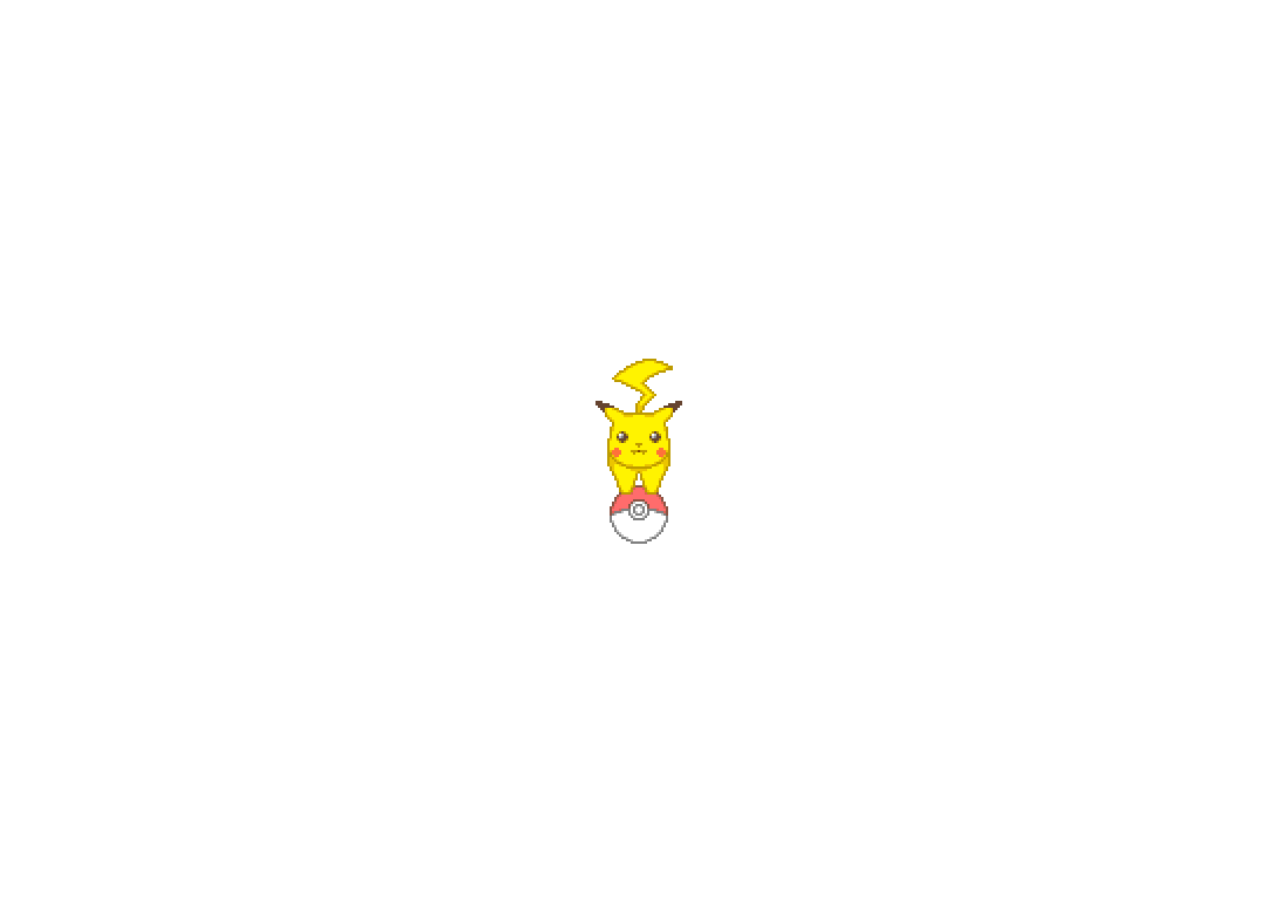
<file: index.html>
<!DOCTYPE html>
<html lang="en">

<head>
    <meta charset="UTF-8">
    <meta name="viewport" content="width=device-width, initial-scale=1.0">
    <meta http-equiv="X-UA-Compatible" content="ie=edge">
    <title>Document</title>
    <link rel="stylesheet" href="style.css">
    <!-- <script  src="carousel.js"></script> -->
    <script src="script.js"></script>


</head>

<body onload="getObj('main')">
    <div class="loader">
        <img src="pikaball.gif" alt="loading...">
    </div>

    <div class="alertDiv divHidden">Proba</div>

    <div class="layout">
        <div class="header">
            <div class="carousel"></div>
        </div>

        <div class="navbar">
            <div>
                <img src="pokeball_PNG26.png" alt="">
                <h1> Pokeshop</h1>
            </div>
            <button onclick="location.href='cos.html'" type="button">
                <img src="cart.svg" alt="">
                Cos <span id="cos"></span> </button>
            <button onclick="location.href='admin.html'" type="button">
                <img src="lock.png" alt="">
                Admin</button>
        </div>

        <div class="menu">
            <input type="text" id="search" onkeyup="searchPoke()" placeholder="Search...">
            <select id="selectTip" name="tipPokemon" onchange="cautaTip()">
                <option value="0" selected="selected" > Tip</option>
                <option value="Normal">Normal</option>
                <option value="Foc">Foc</option>
                <option value="Apa">Apa</option>
                <option value="Electric">Electric</option>
                <option value="Iarba">Iarba</option>
                <option value="Gheata">Gheata</option>
                <option value="Luptator">Luptator</option>
                <option value="Otrava">Otrava</option>
                <option value="Pamant">Pamant</option>
                <option value="Zburator">Zburator</option>
                <option value="Psihic">Psihic</option>
                <option value="Gandac">Gandac</option>
                <option value="Roca">Roca</option>
                <option value="Fantoma">Fantoma</option>
                <option value="Dragon">Dragon</option>
                <option value="Intunecat">Intunecat</option>
                <option value="Otel">Otel</option>
                <option value="Zana">Zana</option>
            </select>

        </div>

        <div class='content'>
        </div>
        <div class='footer'> Powered by <a href="https://pokemon.fandom.com/wiki/Pok%C3%A9mon_Wiki">pokemons</a> and <a href="https://firebase.google.com/">Firebase</a> </div>
    </div>

</body>

</html>
</file>
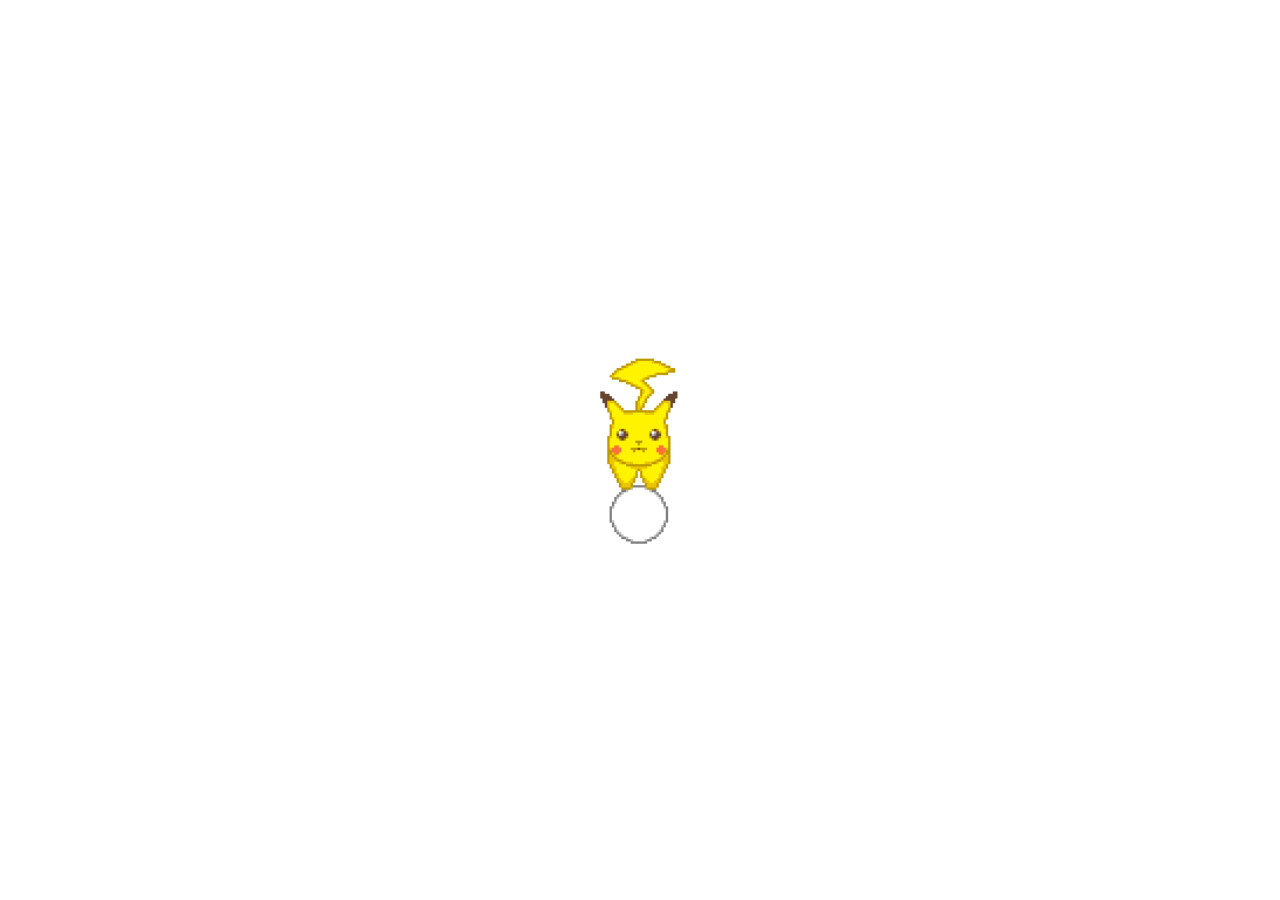
<file: admin.html>
<!DOCTYPE html>
<html lang="en">

<head>
    <meta charset="UTF-8">
    <meta name="viewport" content="width=device-width, initial-scale=1.0">
    <meta http-equiv="X-UA-Compatible" content="ie=edge">
    <title>Document</title>
    <link rel="stylesheet" href="style.css">

</head>

<body onload='getObj("table")'>
    <div class="loader">
        <img src="pikaball.gif" alt="loading...">
    </div>

    <div class="layoutAdmin">
        <div class="navbar">
            <div onclick="location.href='index.html'" style="cursor: pointer;">
                <img src="pokeball_PNG26.png" alt="ceva rotund" onclick="location.href='index.html'">
                <h1 onclick="location.href='index.html'"> Pokeshop</h1>
            </div>
            <button onclick="location.href='cos.html'" type="button">
                <img src="cart.svg" width="20px" height="20px" alt="">
                Cos <span id="cos"></span></button>
            <!-- <button onclick="location.href='index.html'" type="button">
                <img src="shop.png" alt="">
                shop</button> -->
        </div>

        <div class="manage">

            <form id="myForm" class="hidden" onsubmit="add(event,this)">
                <input type="text" name="numePokemon" placeholder="nume ">
                <select name="tipPokemon">
                    <option value="0">Tip</option>
                    <option value="Normal">Normal</option>
                    <option value="Foc">Foc</option>
                    <option value="Apa">Apa</option>
                    <option value="Electric">Electric</option>
                    <option value="Iarba">Iarba</option>
                    <option value="Gheata">Gheata</option>
                    <option value="Luptator">Luptator</option>
                    <option value="Otrava">Otrava</option>
                    <option value="Pamant">Pamant</option>
                    <option value="Zburator">Zburator</option>
                    <option value="Psihic">Psihic</option>
                    <option value="Gandac">Gandac</option>
                    <option value="Roca">Roca</option>
                    <option value="Fantoma">Fantoma</option>
                    <option value="Dragon">Dragon</option>
                    <option value="Intunecat">Intunecat</option>
                    <option value="Otel">Otel</option>
                    <option value="Zana">Zana</option>
                </select>
                <input type="number" name="cantitatePokemon" placeholder="cantitate ">
                <input type="number" name="cost" placeholder="cost ">

                <input type="text" name="srcPokemon" placeholder="sursa foto ">

                <textarea name="descriere" id="desc" cols="30" rows="10"
                    placeholder="Descrierea pokemonului"></textarea> <br>
                <button type="submit" name="submit">Submit</button>
                <button type="reset" onclick="hideForm()">Cancel</button>

            </form>

            <button class="adaugaBtn" onclick="showForm()">+</button>

            <div id="output">
                <table id="tabel">
                    <thead>
                        <th>Imagine</th>
                        <th>Nume</th>
                        <th colspan="2" align="left">Tip</th>
                        <th>Pret</th>
                        <th>Cantitate</th>
                    </thead>
                    <tbody>
                    </tbody>
                </table>

            </div>
        </div>

        <div class='footer'> Powered by <a href="https://pokemon.fandom.com/wiki/Pok%C3%A9mon_Wiki">pokemons</a> and <a href="https://firebase.google.com/">Firebase</a> </div>
    </div>


    <script src="script.js"></script>
</body>

</html>
</file>
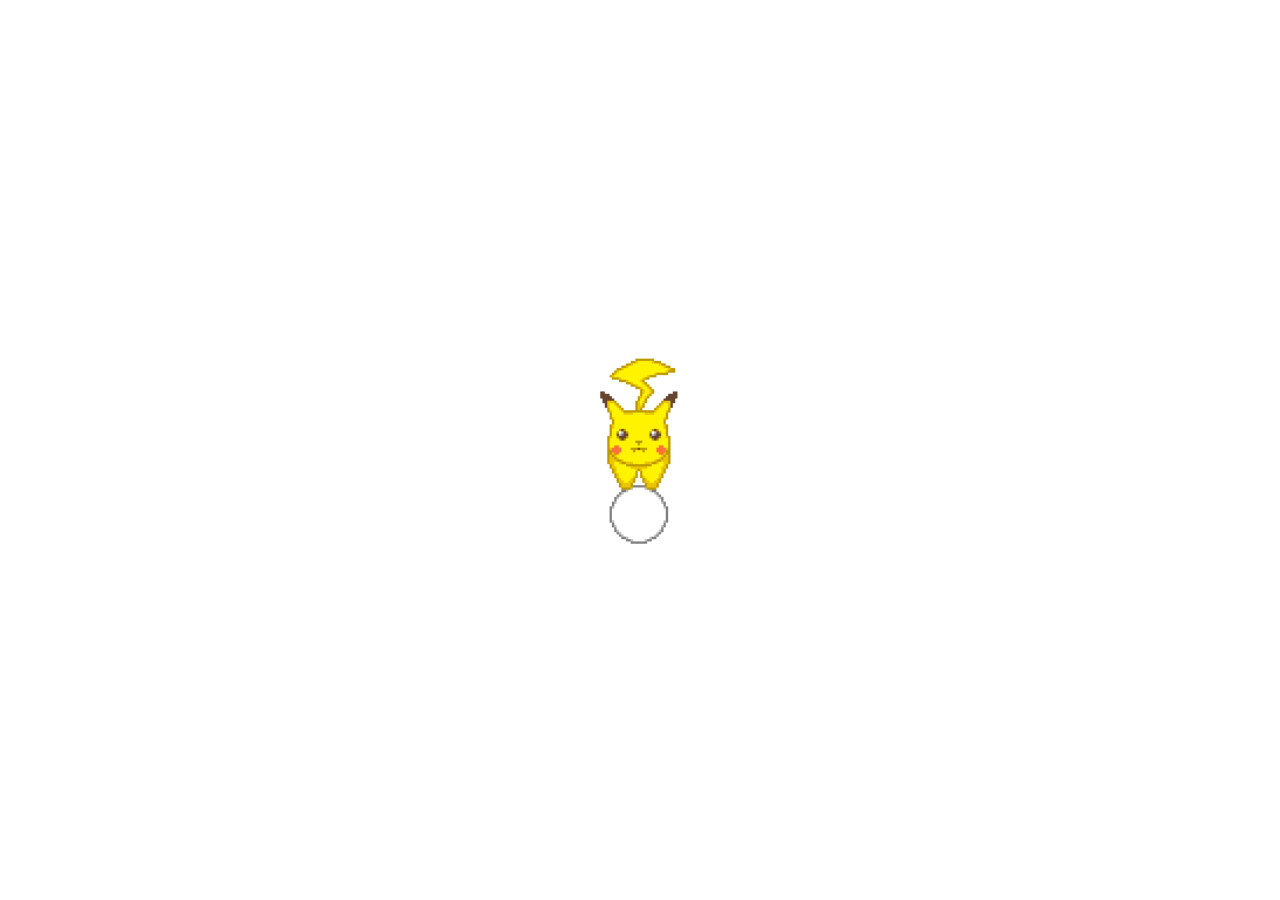
<file: cos.html>
<!DOCTYPE html>
<html lang="en">

<head>
    <meta charset="UTF-8">
    <meta name="viewport" content="width=device-width, initial-scale=1.0">
    <meta http-equiv="X-UA-Compatible" content="ie=edge">
    <title>Document</title>
    <link rel="stylesheet" href="style.css">

</head>

<body onload='getObj("cos")'>
    <div class="loader">
        <img src="pikaball.gif" alt="loading...">
    </div>

    <div class="layoutAdmin">
        <div class="navbar">
            <div onclick="location.href='index.html'" style="cursor: pointer;">
                <img src="pokeball_PNG26.png" alt="ceva rotund" onclick="location.href='index.html'">
                <h1 onclick="location.href='index.html'"> Pokeshop </h1>

            </div>
            <button onclick="location.href='cos.html'" type="button">
                <img src="cart.svg" alt="">
                Cos <span id="cos"></span></button>
            <!-- <button onclick="location.href='index.html'" type="button">
                <img src="shop.png"  alt="">
                shop</button> -->
        </div>

        <div class="manage">
            <div id="output">
                <table id="tabelCos">
                    <thead>
                        <th>Nume</th>
                        <th>Pret</th>
                        <th>Cantitate</th>
                        <th>SubTotal</th>
                        <th></th>
                        <th></th>
                    </thead>
                    <tbody>
                    </tbody>
                </table>
            </div>


        </div>
        <div class='footer'> Powered by <a href="https://pokemon.fandom.com/wiki/Pok%C3%A9mon_Wiki">pokemons</a> and <a href="https://firebase.google.com/">Firebase</a> </div>
    </div>


    <script async src="script.js"></script>
</body>

</html>
</file>
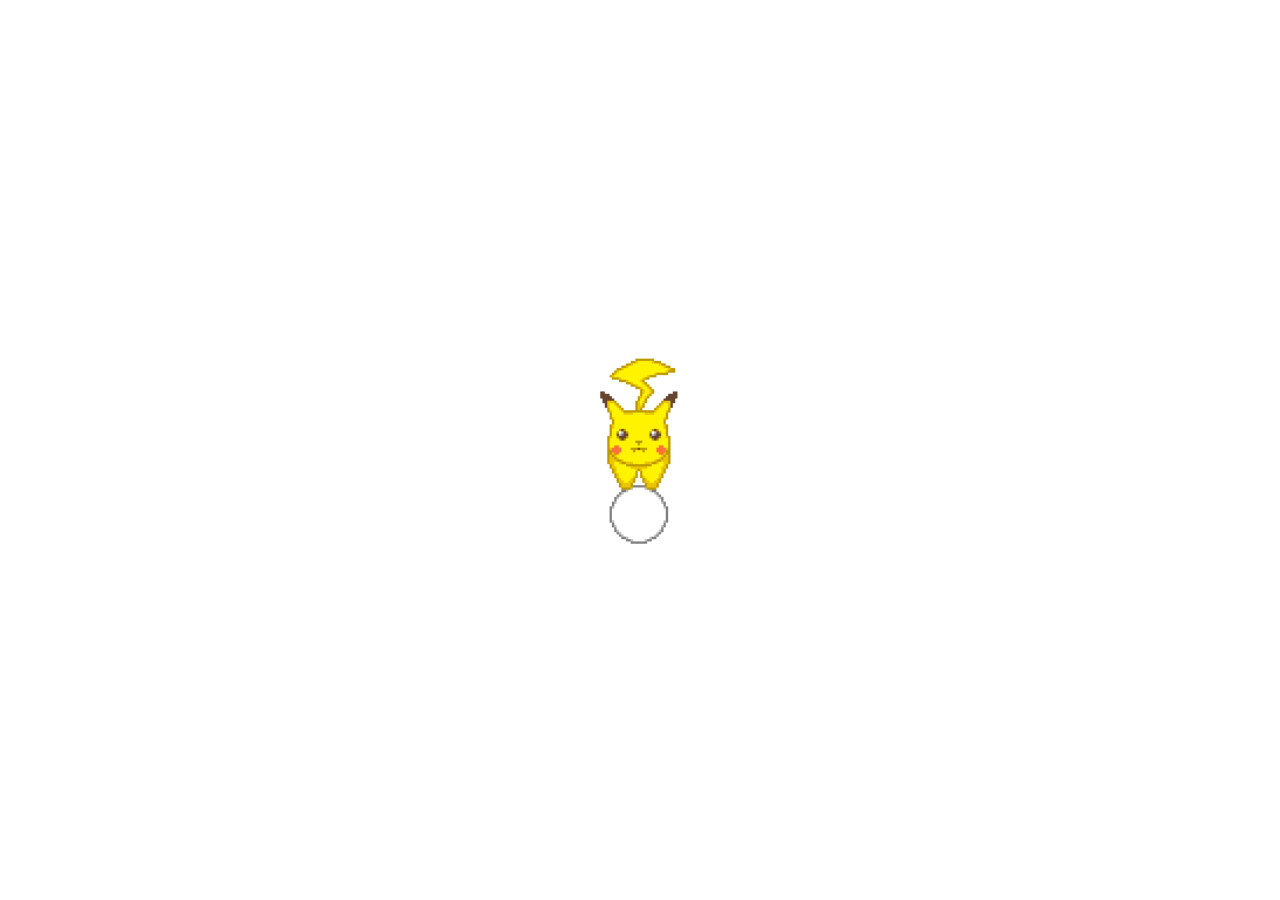
<file: detalii.html>
<!DOCTYPE html>
<html lang="en">

<head>
    <meta charset="UTF-8">
    <meta name="viewport" content="width=device-width, initial-scale=1.0">
    <meta http-equiv="X-UA-Compatible" content="ie=edge">
    <title>Document</title>
    <link rel="stylesheet" href="style.css">

</head>

<body onload="getObj('detalii')">
    <div class="loader">
        <img src="pikaball.gif" alt="loading...">
    </div>
    <!-- <div class="alertDiv">Message</div> -->

    <div class="layoutAdmin">
        <div class="navbar">
            <div onclick="location.href='index.html'" style="cursor: pointer;">
                <img src="pokeball_PNG26.png" alt="ceva rotund" onclick="location.href='index.html'">
                <h1 onclick="location.href='index.html'"> Pokeshop</h1>

            </div>
            <button onclick="location.href='cos.html'" type="button">
                <img src="cart.svg" alt="">
                Cos <span id="cos"></span></button>
            <!-- <button onclick="location.href='index.html'" type="button">
                <img src="shop.png" alt="">
                shop</button> -->
        </div>

        <div class="manage">
            <div id="detaliiPoke"></div>
        </div>
        <div class='footer'> Powered by <a href="https://pokemon.fandom.com/wiki/Pok%C3%A9mon_Wiki">pokemons</a> and <a href="https://firebase.google.com/">Firebase</a> </div>


        <script src="script.js"></script>
</body>

</html>
</file>
<file: style.css>
* {
    margin: 0;
    padding: 0;
    box-sizing: border-box;
}

.hidden {
    display: none;
}

a {
    text-decoration: none;
    cursor: pointer;
}

a:link {
    text-decoration: none;
}

a:visited {
    text-decoration: none;
}

.loader {
    position: fixed;
    z-index: 99;
    top: 0;
    left: 0;
    width: 100%;
    height: 100%;
    background-color: rgb(255, 255, 255);
    display: flex;
    justify-content: center;
    align-items: center;
}

#cos.ascunde {
    display: none;
}

#pila {
    width: 30vh;
}

.loader.hidden {
    animation: fadeOut;
    animation-fill-mode: forwards;
}

@keyframes fadeOut {
    100% {
        opacity: 0;
        visibility: hidden;
    }
}

.loader>img {
    width: 300px;
}

body {
    background-image: url(poekepatern.jpg);
    /* background-size: 30% 20%; */
    background-attachment: fixed;
}

.layout {
    width: 100vw;
    height: 100vh;
    display: grid;
    grid-template-rows: 60px 30vh 60px 1fr auto;
    grid-template-columns: 1fr 250px 250px 250px 250px 250px 1fr;
    grid-template-areas: 
    ". b b b b b ." 
    ". a a a a a ." 
    ". m m m m m ."
    ". c c c c c ." 
    ". d d d d d .";
}

.navbar>button {
    background-color: rgb(250, 189, 75);
    color: rgb(15, 13, 10);
    padding: 0px 20px;
    height: 40px;
    font-size: 120%;
    border-radius: 10px;
    /* width: auto; */
    margin-left: 10px;
    display: flex;
    align-items: center;
    flex-direction: row;
}

.navbar>button:hover {
    background-color: rgba(13, 127, 172, 0.801);
    color: white;
}

.header {
    background-color: rgb(255, 255, 255);
    grid-area: a;
}

.navbar>button>img {
    /* background-color: blueviolet; */
    width: 20px;
    height: 20px;
    margin-right: 5px;
}

.navbar>div>img {
    width: 50px;
    margin-right: 20px;
}

.navbar>div {
    width: 100%;
    display: flex;
    justify-content: left;
    align-items: center;
    color: wheat;
}

.navbar {
    display: flex;
    justify-content: right;
    align-items: center;
    padding: 0px 20px;
    grid-area: b;
    background-color: rgb(0, 0, 0);
}

.footer {
    background-color: rgb(0, 0, 0);
    grid-area: d;
    height: 50px;
}

.content {
    background: rgba(122, 110, 122, 1);
    background: -moz-radial-gradient(center, ellipse cover, rgba(122, 110, 122, 1) 0%, rgba(122, 110, 122, 1) 4%, rgba(61, 61, 61, 1) 51%, rgba(0, 0, 0, 1) 91%, rgba(0, 0, 0, 1) 100%);
    background: -webkit-gradient(radial, center center, 0px, center center, 100%, color-stop(0%, rgba(122, 110, 122, 1)), color-stop(4%, rgba(122, 110, 122, 1)), color-stop(51%, rgba(61, 61, 61, 1)), color-stop(91%, rgba(0, 0, 0, 1)), color-stop(100%, rgba(0, 0, 0, 1)));
    background: -webkit-radial-gradient(center, ellipse cover, rgba(122, 110, 122, 1) 0%, rgba(122, 110, 122, 1) 4%, rgba(61, 61, 61, 1) 51%, rgba(0, 0, 0, 1) 91%, rgba(0, 0, 0, 1) 100%);
    background: -o-radial-gradient(center, ellipse cover, rgba(122, 110, 122, 1) 0%, rgba(122, 110, 122, 1) 4%, rgba(61, 61, 61, 1) 51%, rgba(0, 0, 0, 1) 91%, rgba(0, 0, 0, 1) 100%);
    background: -ms-radial-gradient(center, ellipse cover, rgba(122, 110, 122, 1) 0%, rgba(122, 110, 122, 1) 4%, rgba(61, 61, 61, 1) 51%, rgba(0, 0, 0, 1) 91%, rgba(0, 0, 0, 1) 100%);
    background: radial-gradient(ellipse at center, rgba(122, 110, 122, 1) 0%, rgba(122, 110, 122, 1) 4%, rgba(61, 61, 61, 1) 51%, rgba(0, 0, 0, 1) 91%, rgba(0, 0, 0, 1) 100%);
    filter: progid:DXImageTransform.Microsoft.gradient( startColorstr='#7a6e7a', endColorstr='#000000', GradientType=1);
    padding-top: 20px;
    padding-bottom: 20px;
    grid-area: c;
    display: grid;
    grid-template-columns: repeat(5, minmax(100px, 1fr));
    grid-gap: 20px;
    padding: 20px;
}

.menu{
    display: flex;
    justify-content: center;
    align-items: center;
    padding: 0px 20px;
    background-color: rgb(0, 0, 0);
    grid-area: m;
    height: 50px;
    height: 100%;
}

#search, #selectTip{
    width: 20%;
}

.produseWrap {
    display: flex;
    /* flex-direction: column; */
    /* align-items: stretch; */
    background-color: rgb(255, 255, 255);
    border-radius: 20px 0 20px 0;
    border-bottom: 5px solid rgb(119, 121, 98);
    height: 300px;
    padding: 10px;
    text-align: center;
}

.produseWrap.hide{
display: none;
}

.produse {
    border-radius: 20px 0 20px 0;
    border: 1px solid rgb(7, 7, 7);
}

.produse>img {
    width: 80%;
}

.produse>h3:nth-child(2) {
    background-color: rgb(0, 0, 0);
    color: wheat;
    font-size: 150%;
}

.produse>h3:nth-child(3) {
    /* background-color: rgb(0, 0, 0); */
    color: rgb(5, 5, 5);
    font-size: 150%;
    padding: 5px;
}

.produse>button:nth-child(4) {
    color: rgb(0, 0, 0);
    border-radius: 8px;
    background-color: rgb(216, 214, 214);
    width: 45%;
    padding: 5px;
    font-weight: 550;
}

.produse>button:nth-child(5) {
    border-radius: 8px;
    color: rgb(255, 255, 255);
    background-color: red;
    width: 45%;
    padding: 5px;
    font-weight: 550;
}

.header.none {
    display: none;
}

.tableName {
    cursor: pointer;
}

.manage {
    background-color: rgb(0, 0, 0);
    grid-area: e;
    padding: 20px;
}

.manage>div>table {
    border-collapse: collapse;
    width: 100%;
}

th {
    padding-bottom: 10px;
    text-align: center;
    background-color: black;
    color: wheat;
    font-size: 20px;
}

.fullscreen {
    position: fixed;
    top: 0;
    right: 0;
    left: 0;
    bottom: 0;
    display: flex;
    justify-content: center;
    align-items: center;
}

/* --------------------carousel----------------------- */

.carousel {
    position: relative;
    height: 30vh;
    width: 100%;
    margin: 0 auto;
    background: rgba(122, 110, 122, 1);
    background: -moz-radial-gradient(center, ellipse cover, rgba(122, 110, 122, 1) 0%, rgba(122, 110, 122, 1) 4%, rgba(61, 61, 61, 1) 51%, rgba(0, 0, 0, 1) 91%, rgba(0, 0, 0, 1) 100%);
    background: -webkit-gradient(radial, center center, 0px, center center, 100%, color-stop(0%, rgba(122, 110, 122, 1)), color-stop(4%, rgba(122, 110, 122, 1)), color-stop(51%, rgba(61, 61, 61, 1)), color-stop(91%, rgba(0, 0, 0, 1)), color-stop(100%, rgba(0, 0, 0, 1)));
    background: -webkit-radial-gradient(center, ellipse cover, rgba(122, 110, 122, 1) 0%, rgba(122, 110, 122, 1) 4%, rgba(61, 61, 61, 1) 51%, rgba(0, 0, 0, 1) 91%, rgba(0, 0, 0, 1) 100%);
    background: -o-radial-gradient(center, ellipse cover, rgba(122, 110, 122, 1) 0%, rgba(122, 110, 122, 1) 4%, rgba(61, 61, 61, 1) 51%, rgba(0, 0, 0, 1) 91%, rgba(0, 0, 0, 1) 100%);
    background: -ms-radial-gradient(center, ellipse cover, rgba(122, 110, 122, 1) 0%, rgba(122, 110, 122, 1) 4%, rgba(61, 61, 61, 1) 51%, rgba(0, 0, 0, 1) 91%, rgba(0, 0, 0, 1) 100%);
    background: radial-gradient(ellipse at center, rgba(122, 110, 122, 1) 0%, rgba(122, 110, 122, 1) 4%, rgba(61, 61, 61, 1) 51%, rgba(0, 0, 0, 1) 91%, rgba(0, 0, 0, 1) 100%);
    filter: progid:DXImageTransform.Microsoft.gradient( startColorstr='#7a6e7a', endColorstr='#000000', GradientType=1);
}

.carousel__track-container {
    /* background: aqua; */
    /* padding: 10px; */

    height: 80%;
    position: relative;
    overflow: hidden;
}

.carousel__track {
    padding: 0;
    margin: 0;
    list-style: none;
    position: relative;
    height: 100%;
    transition: transfom 250ms ease-in;
}

.carousel__slide {
    position: absolute;
    top: 0;
    bottom: 0;
    width: 100%;
}

.carousel__button {
    position: absolute;
    top: 50%;
    /* transform: translate(-50%); */
    background: transparent;
    border: 0;
}

.carousel__button--left {
    left: 100px;
    cursor: pointer;
    z-index: 1;
}

.carousel__button--right {
    right: 100px;
    cursor: pointer;
}

.carousel__nav {
    position: relative;
    /* background: pink; */
    display: flex;
    justify-content: center;
    padding: 10px 0;
    
}

.carousel__indicator {
    border: 0;
    border-radius: 50%;
    width: 20px;
    height: 20px;
    background: rgba(202, 26, 26, 0.3);
    margin: 0 10px;
    cursor: pointer;
   }

.carousel__indicator.current-slide {
    background: rgba(167, 6, 6, 0.75);
}

.is-hidden {
    display: none;
}

.divCarousel {
    height: 100%;
    display: flex;
    justify-content: center;
}

.carousel__image {
    height: 100%;
    
}

.divCarousel h1, .divCarousel div {
    font-size: 60px;
    margin: auto 0;
    color: wheat;
    margin-right: 10px;
}

.divCarousel h1, .divCarousel div, .divCarousel img{
    cursor: pointer;
}

/* --------------------alert----------------------- */

.bgWhite {
    /* background-color: white; */
    padding: 60px;
    width: 200px;
    height: 300px;
    background: url(pokeAlert.png);
    background-position: center;
    background-size: 50% 50%;
    background-repeat: no-repeat;
    background-size: contain;
    /* background-color: white; */
    color: white;
    text-align: center;
    font-family: Arial, Helvetica, sans-serif;
    font-size: 20px;
    filter: drop-shadow(0 0 0.75rem crimson);
}

.spanAlert {
    font-size: 15px;
    font-weight: bold;
}

#okBtn {
    width: 55px;
    height: 55px;
    padding: 5px;
    border-radius: 50%;
    margin-top: 32px;
    color: white;
    background-color: red;
    cursor: pointer;
}

#okBtn:hover {
    background: rgb(249, 2, 19);
    background: linear-gradient(180deg, rgba(249, 2, 19, 1) 0%, rgba(0, 0, 0, 1) 100%);
}

/* --------------------sageti la tabel cos----------------------- */

.tableCantitate {
    width: 120px;
    font-family: Arial, Helvetica, sans-serif;
    font-size: 15pt;
    /* font-weight: bold; */
}

.flex {
    display: flex;
    justify-content: space-between;
    align-items: center;
}

.sageataStanga {
    width: 23px;
    height: 40px;
    background: url(sageti.png) 100px 95px;
    background-size: 50px 50px;
    cursor: pointer;
}

.sageataDreapta {
    width: 23px;
    height: 40px;
    background: url(sageti.png) 123px 95px;
    background-size: 50px 50px;
    cursor: pointer;
}

.sageataStanga:hover {
    width: 23px;
    height: 40px;
    background: url(sagetiRosu.png) 100px 95px;
    background-size: 50px 50px;
    cursor: pointer;
}

.sageataDreapta:hover {
    width: 23px;
    height: 40px;
    background: url(sagetVerdei.png) 123px 95px;
    background-size: 50px 50px;
    cursor: pointer;
}

/* --------------------detalii----------------------- */

#detaliiPoke {
    border-radius: 20px;
    padding: 30px;
    display: grid;
    width: 100%;
    height: 100%;
    background-color: white;
    grid-template-columns: 3fr 3fr 1fr;
    grid-template-rows: 1fr 1fr;
    grid-template-areas: 
    "stanga dreapta ." 
    "stanga dreapta .";
}

.stanga {
    grid-area: stanga;
    justify-self: center;
    align-self: top;
    text-align: center;
}

.dreapta {
    grid-area: dreapta;
    justify-self: center;
    align-self: top;
    
}

.coloane {
    column-count: 2;
    column-gap: 25px;
}

.dreapta hr {
    border-top: .5px solid rgba(173, 158, 158, 0.199);
}

.cumpara {
    grid-area: cumpara;
    justify-self: center;
    align-self: center;
}

.butonCumpara {
    border-radius: 8px;
    color: rgb(255, 255, 255);
    background-color: red;
    width: 45%;
    padding: 10px;
    font-weight: 550;
}

.stanga>#poza {
    justify-self: center;
    width: 300px;
    height: 300px;
}

.stanga>#pozaShop {
    justify-self: center;
    width: 300px;
    height: 300px;
    cursor: pointer;
    filter: drop-shadow(0 0 0.75rem crimson);
}

#pozaShop:hover {
    filter: drop-shadow(0 0 10rem crimson);
}

#nrBuc {
    border-radius: 8px;
    float: none;
    width: 25%;
    border: 1px solid black;
    text-align: center;
    font-size: 12pt
}

.tipPoke {
    display: flex;
    align-items: center;
}

/* ----------------------------alerta la cumparare----------------------------- */

.alertDiv {
    position: fixed;
    left: 0%;
    right: 0%;
    margin-left: auto;
    margin-right: auto;
    width: 100%;
    background-color: brown;
    text-align: center;
    font-size: 25px;
    color: white;
    font-family: Arial, Helvetica, sans-serif;
    z-index:102;
    padding: 20px 0;
    visibility: visible;
    animation: cssAnimation 1s forwards;
}

.alertDiv.divHidden {
    visibility: hidden;
    opacity: 0;
    transition: visibility 0s 1s, opacity 2s linear;
}



/* ----------------------------formular----------------------------- */

#output {
    margin-top: 20px;
}

tr:nth-child(odd) {
    background: rgb(238, 199, 25);
}

tr:nth-child(even) {
    background: rgb(255, 255, 255);
}

tr:hover {
    background-color: rgba(231, 181, 233, 0.877);
}

td {
    padding: 10px;
    text-align: center;
    align-content: center;
}

.editButton {
    display: inline-block;
    width: 40px;
    height: 40px;
    background-position: center;
    background-repeat: no-repeat;
    background-size: contain;
    background-image: url(edit.png);
    cursor: pointer;
}

.cumparaButton {
    display: inline-block;
    width: 40px;
    height: 40px;
    background-position: center;
    background-repeat: no-repeat;
    background-size: contain;
    background-image: url(cumpara.png);
    cursor: pointer;
}

.cumparaButton:hover {
    display: inline-block;
    width: 40px;
    height: 40px;
    background-position: center;
    background-repeat: no-repeat;
    background-size: contain;
    background-image: url(cumparaHover.png);
    cursor: pointer;
}

.editButton:hover {
    width: 40px;
    height: 40px;
    background-image: url(editHover.png);
    cursor: pointer;
}

.deleteButton {
    display: inline-block;
    width: 40px;
    height: 40px;
    background-position: center;
    background-repeat: no-repeat;
    background-size: contain;
    background-image: url(delete.png);
    cursor: pointer;
}

.deleteButton:hover {
    width: 40px;
    height: 40px;
    background-image: url(deleteHover.png);
    cursor: pointer;
}

.tableimg>img {
    width: 60px;
    vertical-align: middle;
}

.manage>form {
    width: 100%;
    /* display: flex;
    flex-direction: row;
    flex-wrap: wrap; */
}

input, select, textarea, form>button {
    float: left;
    width: 50%;
    padding: 10px;
    margin: 0 0 5px 0;
    border: 5px solid black;
}

input[name=numePokemon], select[name=tipPokemon], input[name=cantitatePokemon], input[name=cost] {
    width: 25%;
}

input[name=srcPokemon] {
    width: 100%;
}

textarea {
    resize: vertical;
    max-height: 200px;
    width: 100%;
}

.layoutAdmin {
    width: 100vw;
    height: 100vh;
    display: inline-grid;
    grid-template-rows: 60px 1fr auto;
    grid-template-columns: 1fr 250px 250px 250px 250px 250px 1fr;
    grid-template-areas: 
    ". b b b b b ." 
    ". e e e e e ." 
    ". d d d d d .";
}

.adaugaBtn {
    width: 100%;
    font-size: 30px;
    margin-top: 20px;
    padding: 10px;
    cursor: pointer;
}

.tableTip {
    display: flex;
    align-items: center;
    flex-direction: row;
    justify-content: flex-end;
    height: 80px;
}

.tableTipTxt {
    text-align: left;
}

/* ----------------------------poze tip pokemoni ----------------------------- */

.Normal {
    background: url(pokemon\ tip.png) 0 0;
}

.Foc {
    background: url(pokemon\ tip.png) -83px 0px;
}

.Apa {
    background: url(pokemon\ tip.png) -164px 0;
}

.Electric {
    background: url(pokemon\ tip.png) -244px 0;
}

.Gheata {
    background: url(pokemon\ tip.png) 40px 0;
}

.Iarba {
    background: url(pokemon\ tip.png) 122px 0;
}

.Intunecat {
    background: url(pokemon\ tip.png) -246px 40px;
}

.Dragon {
    background: url(pokemon\ tip.png) -164px 40px;
}

.Fantoma {
    background: url(pokemon\ tip.png) -83px 40px;
}

.Roca {
    background: url(pokemon\ tip.png) -3px 40px;
}

.Zana {
    background: url(pokemon\ tip.png) 40px 40px;
}

.Otel {
    background: url(pokemon\ tip.png) 122px 40px;
}

.Zburator {
    background: url(pokemon\ tip.png) 652px 118px;
}

.Pamant {
    background: url(pokemon\ tip.png) 734px 118px;
}

.Otrava {
    background: url(pokemon\ tip.png) 815px 118px;
}

.Luptator {
    background: url(pokemon\ tip.png) 897px 118px;
}

.Gandac {
    background: url(pokemon\ tip.png) 938px 118px;
}

.Psihic {
    background: url(pokemon\ tip.png) 1019px 118px;
}

.container {
    /* margin-left: 10px; */
    width: 40px;
    height: 40px;
    background-size: 449px 190px;
}

.footer{
    color: wheat;
    text-align: center;
    font-weight: bold;
    padding-top: 5px;
    font-size: 20px;
}


/* ----------------------------responsive----------------------------- */

@media only screen and (max-width: 1300px) {
    .layout {
        width: 100vw;
        height: 100vh;
        display: grid;
        grid-template-rows: 60px 30vh 60px 1fr auto;
        grid-template-columns: 1fr 250px 250px 250px 250px 1fr;
        grid-template-areas: 
        ". b b b b ." 
        ". a a a a ."
        ". m m m m ." 
        ". c c c c ." 
        ". d d d d .";
    }
    .content {
        /* background-color: rgb(199, 199, 199); */
        padding-top: 20px;
        padding-bottom: 20px;
        grid-area: c;
        display: grid;
        grid-template-columns: repeat(4, minmax(100px, 1fr));
        grid-gap: 20px;
        padding: 20px;
    }
    .layoutAdmin {
        width: 100vw;
        height: 100vh;
        display: inline-grid;
        grid-template-rows: 60px 1fr auto;
        grid-template-columns: 1fr 250px 250px 250px 250px 1fr;
        grid-template-areas: 
        ". b b b b ." 
        ". e e e e ." 
        ". d d d d .";
    }
}

@media only screen and (max-width: 1000px) {
    .layout {
        width: 100vw;
        height: 100vh;
        display: grid;
        grid-template-rows: 60px 30vh 60px 1fr auto;
        grid-template-columns: 1fr 250px 250px 250px 1fr;
        grid-template-areas: 
        ". b b b ." 
        ". a a a ." 
        ". m m m ." 
        ". c c c ."
        ". d d d .";
    }
    .content {
        background-color: rgb(199, 199, 199);
        padding-top: 20px;
        padding-bottom: 20px;
        grid-area: c;
        display: grid;
        grid-template-columns: repeat(3, minmax(100px, 1fr));
        grid-gap: 20px;
        padding: 20px;
    }
    .layoutAdmin {
        width: 100vw;
        height: 100vh;
        display: inline-grid;
        grid-template-rows: 60px 1fr auto;
        grid-template-columns: 1fr 250px 250px 250px 1fr;
        grid-template-areas: 
        ". b b b ." 
        ". e e e ." 
        ". d d d .";
    }

    .coloane {
        column-count: 1;
        column-gap: 25px;
    }
}

@media only screen and (max-width: 780px) {
    .layout {
        width: 100vw;
        height: 100vh;
        display: grid;
        grid-template-rows: 60px 30vh 1fr auto;
        grid-template-columns: 1fr 250px 250px 1fr;
        grid-template-areas: 
        ". b b ." 
        ". a a ."
        ". m m ."
        ". c c ." 
        ". d d .";
    }
     #search, #selectTip{
        width: 40%;
    }




        .carousel__button {
            top: 80%;
        }

        .divCarousel h1{
            font-size: 30px;
        }
        
    .content {
        background-color: rgb(199, 199, 199);
        padding-top: 20px;
        padding-bottom: 20px;
        grid-area: c;
        display: grid;
        grid-template-columns: repeat(2, minmax(100px, 1fr));
        grid-gap: 20px;
        padding: 20px;
    }
    .layoutAdmin {
        width: 100vw;
        height: 100vh;
        display: inline-grid;
        grid-template-rows: 60px 1fr auto;
        grid-template-columns: 1fr 250px 250px 1fr;
        grid-template-areas: 
        ". b b ." 
        ". e e ." 
        ". d d .";
    }
    #detaliiPoke {
        border-radius: 20px;
        padding: 20px;
        display: grid;
        width: 100%;
        height: 100%;
        background-color: white;
        grid-template-columns: 1fr ;
        grid-template-rows: auto;
        grid-template-areas: 
        "dreapta dreapta ." 
        "stanga stanga ."
        ;
    }
    .tipPoke{
        justify-content: center;
    }
    .coloane {
        column-count: 2;
    }
    .dreapta h1{
        text-align: center;
    }
}

@media only screen and (max-width: 480px) {

    .layout {
        width: 100vw;
        height: 100vh;
        display: grid;
        grid-template-rows: 120px 60px auto;
        grid-template-columns: 1fr 250px 1fr;
        grid-template-areas: 
        ". b ."
        ". a  ."
        ". m ." 
        ". c ." 
        ". d .";
    }

    .header{
        display: none;
    }
    .navbar{
        display: flex;
        flex-flow: column;    
        }
    .navbar button{
          width: auto;    
          display: flex;
          align-items: center;
          justify-content: center;
          margin: 10px;
          padding: 10px;
            }
        #search, #selectTip{
        width: 40%;
    }
    body{
        background: rgb(0, 0, 0);
    }
    .content {
        background-color: rgb(27, 26, 26);
        padding-top: 20px;
        padding-bottom: 20px;
        grid-area: c;
        display: grid;
        grid-template-columns: repeat(1, minmax(100px, 1fr));
        grid-gap: 20px;
        padding: 20px;
    }
    .layoutAdmin {
        width: 100vw;
        height: 100vh;
        display: inline-grid;
        grid-template-rows: 100px 1fr auto;
        grid-template-columns:1fr 350px 1fr;
        grid-template-areas: 
        ". b ." 
        ". e ." 
        ". d .";
    }
    .manage{
/* width: 300px; */
    }
    #detaliiPoke {
        border-radius: 20px;
        padding: 30px;
        display: grid;
        width: 100%;
        height: 100%;
        background-color: rgb(255, 255, 255);
        grid-template-columns: 1fr 250px 1fr;
        /* grid-template-rows: 1fr 250px 1fr; */
        grid-template-areas: 
        ". dreapta ." 
        ". stanga .";
    }
    .coloane {
        column-count: 1;
    }
    #poza{
        width: 100px;
        height: 100px;
    }
    .navbar div{
        justify-content: center;
    }
}
</file>
